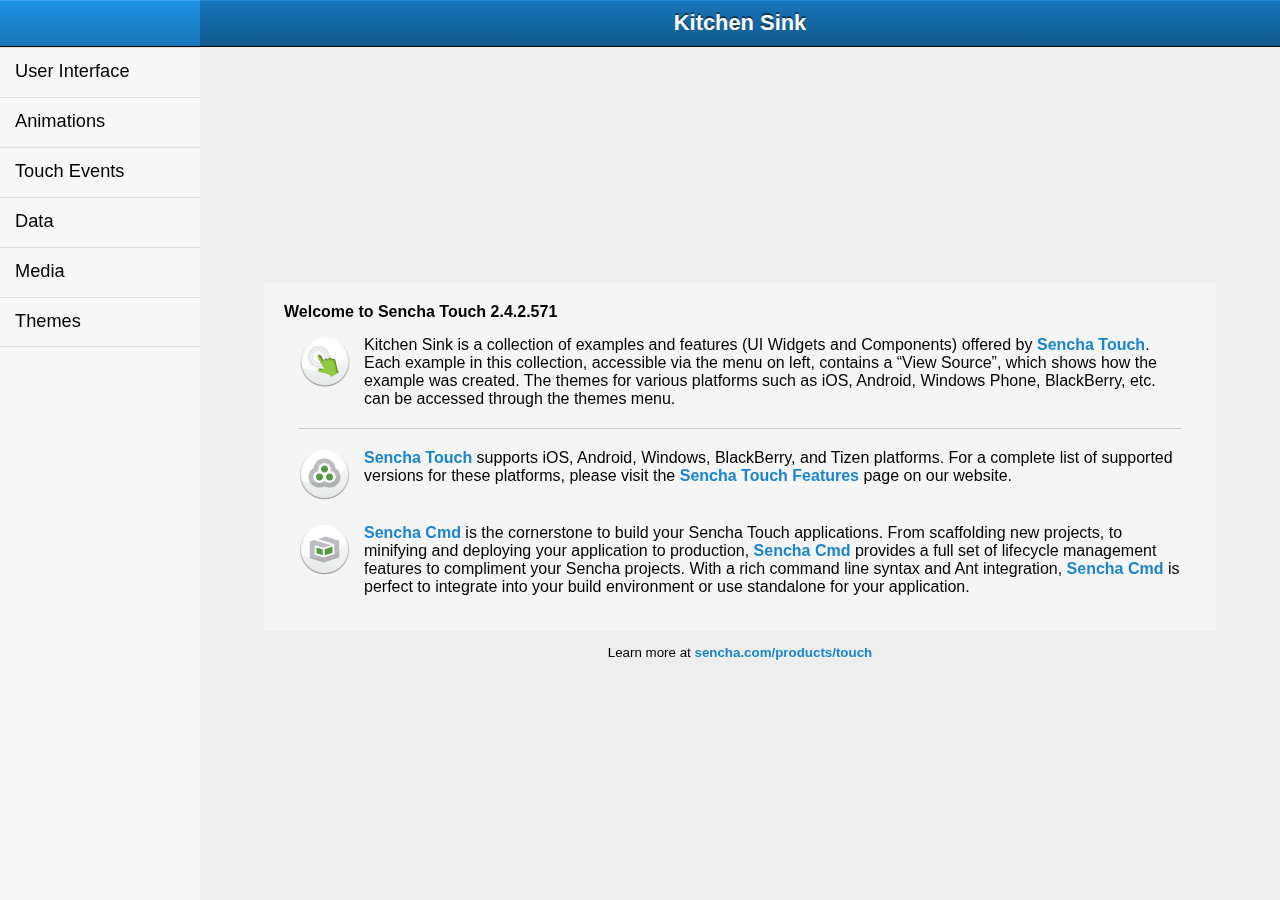
<file: sencha-demo/public/sencha/index.html>
<!DOCTYPE HTML>
<html manifest="cache.appcache" lang="en-US">
<head>
    <meta charset="UTF-8">
    <title>Kitchen Sink</title>
    <script type="text/javascript">(function(k){function t(b){function c(a,b){var f=a.length,j,d;for(j=0;j<f;j++){d=a[j];var c=a,e=j,q=void 0;"string"==typeof d&&(d={path:d});d.shared?(d.version=d.shared,q=d.shared+d.path):(G.href=d.path,q=G.href);d.uri=q;d.key=g+"-"+q;h[q]=d;c[e]=d;d.type=b;d.index=j;d.collection=a;d.ready=!1;d.evaluated=!1}return a}var f;"string"==typeof b?(f=b,b=H(f)):f=JSON.stringify(b);var g=b.id,e=g+"-"+I+r,h={};this.key=e;this.css=c(b.css,"css");this.js=c(b.js,"js");l.microloaded=!0;var n=window.Ext.filterPlatform=
function(a){function b(a){var d=/Mobile(\/|\s)/.test(a);return/(iPhone|iPod)/.test(a)||!/(Silk)/.test(a)&&/(Android)/.test(a)&&(/(Android 2)/.test(a)||d)||/(BlackBerry|BB)/.test(a)&&d||/(Windows Phone)/.test(a)}function f(a){return!b(a)&&(/iPad/.test(a)||/Android|Silk/.test(a)||/(RIM Tablet OS)/.test(a)||/MSIE 10/.test(a)&&/; Touch/.test(a))}var j=!1,d=navigator.userAgent,c,h;a=[].concat(a);c=window.location.search.substr(1).split("\x26");h={};var g;for(g=0;g<c.length;g++){var e=c[g].split("\x3d");
h[e[0]]=e[1]}if(c=h.platform)return-1!=a.indexOf(c);c=0;for(h=a.length;c<h;c++){switch(a[c]){case "phone":j=b(d);break;case "tablet":j=f(d);break;case "desktop":j=!b(d)&&!f(d);break;case "ios":j=/(iPad|iPhone|iPod)/.test(d);break;case "android":j=/(Android|Silk)/.test(d);break;case "blackberry":j=/(BlackBerry|BB)/.test(d);break;case "safari":j=/Safari/.test(d)&&!/(BlackBerry|BB)/.test(d);break;case "chrome":j=/Chrome/.test(d);break;case "ie10":j=/MSIE 10/.test(d);break;case "windows":j=/MSIE 10/.test(d)||
/Trident/.test(d);break;case "tizen":j=/Tizen/.test(d);break;case "firefox":j=/Firefox/.test(d)}if(j)return!0}return!1};this.css=this.css.filter(function(a){var b=a.platform,c=a.exclude;a.type="css";if(b){if(n(b)&&!n(c))return l.theme||(l.theme={}),l.theme.name||(l.theme.name=a.theme||"Default"),!0;a.filtered=!0;return!1}return!0});this.js=this.js.filter(function(a){var b=a.platform,c=a.exclude;a.type="js";return b&&(!n(b)||n(c))?(a.filtered=!0,!1):!0});this.assets=this.css.concat(this.js);this.getAsset=
function(a){return h[a]};this.store=function(){A(e,f)}}function B(b,c){var f=document.createElement("meta");f.setAttribute("name",b);f.setAttribute("content",c);p.appendChild(f)}function s(b,c,f){var g=new XMLHttpRequest;f=f||J;b=b+(-1==b.indexOf("?")?"?":"\x26")+Date.now();try{g.open("GET",b,!0),g.onreadystatechange=function(){if(4==g.readyState){var b=g.status,e=g.responseText;200<=b&&300>b||304==b||0==b&&0<e.length?c(e):f()}},g.send(null)}catch(e){f()}}function P(b,c){var f=m.createElement("iframe");
v.push({iframe:f,callback:c});f.src=b+".html";f.style.cssText="width:0;height:0;border:0;position:absolute;z-index:-999;visibility:hidden";m.body.appendChild(f)}function K(b,c,f){var g=!!b.shared;if(b.remote)if("js"===b.type){var g=b.uri,e=function(){c("")},h=document.createElement("script");h.src=g;h.type="text/javascript";h.charset="UTF-8";h.onerror=f;"addEventListener"in h?h.onload=e:"readyState"in h?h.onreadystatechange=function(){("loaded"===this.readyState||"complete"===this.readyState)&&e()}:
h.onload=e;p.appendChild(h)}else f=b.uri,g=document.createElement("link"),g.rel="stylesheet",g.href=f,p.appendChild(g),c("");else{if(!g&&b.version&&b.version.length){var n=c,a=b.version,z=a.length,u,j;c=function(d){j=d.substring(0,1);"/"==j?d.substring(2,z+2)!==a&&(u=!0):"f"==j?d.substring(10,z+10)!==a&&(u=!0):"."==j&&d.substring(1,z+1)!==a&&(u=!0);!0===u?confirm("Requested: '"+b.uri+" seems to have been changed. Attempt to refresh the application?")&&!L&&(L=!0,s(r,function(a){(new t(a)).store();
k.location.reload()})):n(d)}}(g?P:s)(b.uri,c,f)}}function M(b){var c=b.data;b=b.source.window;var f,e,l,h;f=0;for(e=v.length;f<e;f++)if(l=v[f],h=l.iframe,h.contentWindow===b){l.callback(c);m.body.removeChild(h);v.splice(f,1);break}}function C(b){"undefined"!=typeof console&&(console.error||console.log).call(console,b)}function A(b,c){try{w.setItem(b,c)}catch(f){w&&(f.code==f.QUOTA_EXCEEDED_ERR&&D)&&C("LocalStorage Quota exceeded, cannot store "+b+" locally")}}function x(b){try{return w.getItem(b)}catch(c){return null}}
function E(b){function c(a,b){var c=a.collection,j=a.index,d=c.length,e;a.ready=!0;a.content=b;for(e=j-1;0<=e;e--)if(a=c[e],!a.filtered&&(!a.ready||!a.evaluated))return;for(e=j;e<d;e++)if(a=c[e],a.ready)a.evaluated||f(a);else break}function f(a){a.evaluated=!0;if("js"==a.type)try{a.content=a.content+"\n//# sourceURL\x3d"+a.uri+"\n",eval.call(window,a.content)}catch(b){C("Error evaluating "+a.uri+" with message: "+b)}else{var c=m.createElement("style"),e;c.type="text/css";a.content=a.content+"\n/*# sourceURL\x3d"+
a.uri+" */\n";c.textContent=a.content;"id"in a&&(c.id=a.id);"disabled"in a&&(c.disabled=a.disabled);e=document.createElement("base");e.href=a.path.replace(/\/[^\/]*$/,"/");p.appendChild(e);p.appendChild(c);p.removeChild(e)}delete a.content;0==--h&&g()}function g(){function a(){h&&c()}function c(){var a=l.onUpdated||J;if("onSetup"in l)l.onSetup(a);else a()}function f(){n.store();g.forEach(function(a){A(a.key,a.content)});c()}function j(a,b){a.content=b;0==--p&&(e.status==e.IDLE?f():k=f)}function d(){N("online",
d,!1);s(r,function(c){D=n=new t(c);var d;n.assets.forEach(function(a){d=b.getAsset(a.uri);(!d||a.version!==d.version)&&g.push(a)});p=g.length;0==p?e.status==e.IDLE?a():k=a:g.forEach(function(a){function c(){K(a,function(b){j(a,b)})}var d=b.getAsset(a.uri),e=a.path,f=a.update;!d||!f||null===x(a.key)||"delta"!=f?c():s("deltas/"+e+"/"+d.version+".json",function(b){try{var c=a,d;var e=x(a.key),f=H(b);b=[];var g,h,k;if(0===f.length)d=e;else{h=0;for(k=f.length;h<k;h++)g=f[h],"number"===typeof g?b.push(e.substring(g,
g+f[++h])):b.push(g);d=b.join("")}j(c,d)}catch(l){C("Malformed delta content received for "+a.uri)}},c)})})}var g=[],h=!1,k=function(){},m=function(){e.swapCache();h=!0;k()},p;N("message",M,!1);if(e.status==e.UPDATEREADY)m();else if(e.status==e.CHECKING||e.status==e.DOWNLOADING)e.onupdateready=m,e.onnoupdate=e.onobsolete=function(){k()};!1!==navigator.onLine?d():F("online",d,!1)}var k=b.assets,h=k.length,n;D=b;F("message",M,!1);0==h?g():k.forEach(function(a){var b=x(a.key);null===b?K(a,function(b){a.remote||
A(a.key,b);c(a,b)},function(){c(a,"")}):c(a,b)})}function O(b){if(navigator.userAgent.match(/IEMobile\/10\.0/)){var c=document.createElement("style");c.appendChild(document.createTextNode("@media screen and (orientation: portrait) {@-ms-viewport {width: 320px !important;}}@media screen and (orientation: landscape) {@-ms-viewport {width: 560px !important;}}"));document.getElementsByTagName("head")[0].appendChild(c)}c=/MSIE 10/.test(navigator.userAgent)?/complete|loaded/:/interactive|complete|loaded/;
null!==m.readyState.match(c)?E(b):F("DOMContentLoaded",function(){navigator.standalone?setTimeout(function(){setTimeout(function(){E(b)},1)},1):setTimeout(function(){E(b)},1)},!1)}var J=function(){},v=[],m=k.document,p=m.head||m.getElementsByTagName("head")[0],F=k.addEventListener,N=k.removeEventListener,H=JSON.parse,G=m.createElement("a"),y=m.location,I=y.protocol+"//"+y.hostname+y.pathname+y.search,r="app.json",L=!1,D,e,w;try{w=k.localStorage,e=k.applicationCache}catch(Q){}if("undefined"===typeof k.Ext)var l=
k.Ext={};l.blink=function(b){var c=x(b.id+"-"+I+r);B("viewport","width\x3ddevice-width, initial-scale\x3d1.0, maximum-scale\x3d1.0, minimum-scale\x3d1.0, user-scalable\x3dno");B("apple-mobile-web-app-capable","yes");B("apple-touch-fullscreen","yes");c?(b=new t(c),O(b)):s(r,function(c){b=new t(c);b.store();O(b)})}})(this);Ext.blink({id:"3a867610-670a-11e1-a90e-4318029d18bb"});</script>
</head>
<body></body>
</html>
</file>
